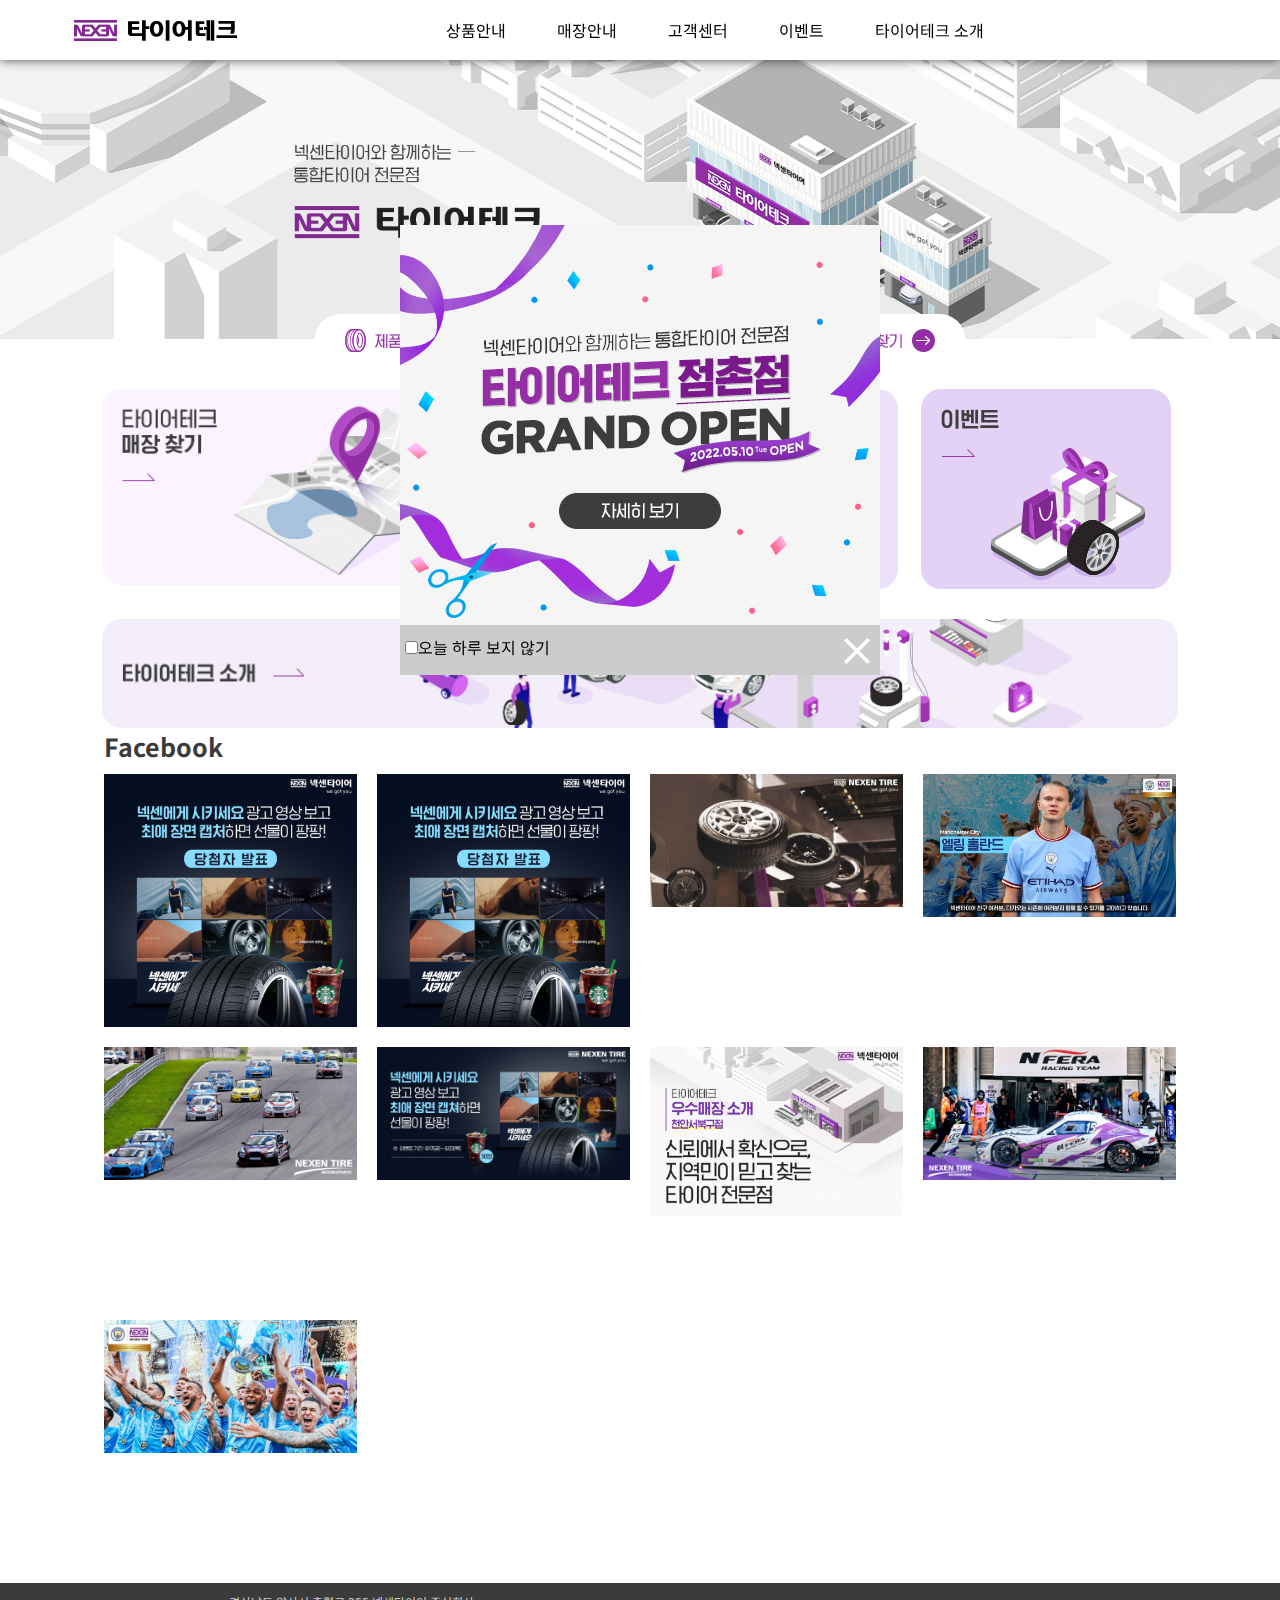
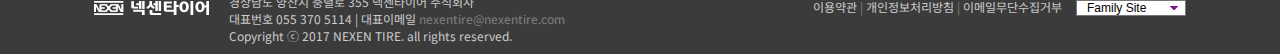
<file: index.html>
<!DOCTYPE html>
<html lang="ko">
<head>
    <meta charset="UTF-8">
    <meta http-equiv="X-UA-Compatible" content="IE=edge">
    <meta name="viewport" content="width=device-width, initial-scale=1.0">
    <title>타이어테그</title>
    <link rel="stylesheet" href="css/reset.css">
    <link rel="stylesheet" href="css/style.css">
    <link rel="stylesheet" href="css/responsive.css">
    <script src="js/jquery-3.6.0.js"></script>
    
</head>
<body>
    <div class="header_container">
        <header>
            <div class="header_main">
                <h1><a href="#">타이어테크</a></h1>
                <button class="trigger">
                    <span></span>
                    <span></span>
                    <span></span>
                </button>
            </div>
            <div class="gnb">
                <div class="navbar">
                    <ul class="navbar_gnb">
                        <li>
                            <a href="#">상품안내</a>
                            <div class="icon"></div>
                                <ul class="sub">
                                    <li><a href="product1.html">내 차에 맞는<br> 타이어 찾기</a></li>
                                    <li><a href="product2.html">승용차용</a></li>
                                    <li><a href="product3.html">suv용</a></li>
                                    <li><a href="product4.html">WINTER</a></li>
                                    <li><a href="product5.html">보증제 안내</a></li>
                                </ul>
                            
                        </li>

                        <li>
                            <a href="#">매장안내</a>
                            <div class="icon"> </div>
                                <ul class="sub">
                                    <li><a href="#">매장 찾기</a></li>
                                    <li><a href="#">신규 매장 안내</a></li>
                                    <li><a href="#">우수 매장 안내</a></li>
                                </ul>
                        </li>
                        <li>
                            <a href="#">고객센터</a>
                            <div class="icon"></div>
                                <ul class="sub">
                                    <li><a href="#">고객문의</a></li>
                                    <li><a href="#">타이어 상식</a></li>
                                    <li><a href="#">타이어 자가 진단</a></li>
                                </ul>
                            

                        </li>
                        <li>
                            <a href="#">이벤트</a>
                            <div class="icon"> </div>
                                <ul class="sub">
                                    <li><a href="#">이벤트</a></li>
                                </ul>
                        
                        </li>
                        <li>
                            <a href="#">타이어테크 소개</a>
                            <div class="icon"> </div>
                                <ul class="sub">
                                    <li><a href="#">타이어 테크</a></li>
                                    <li><a href="#">가맹점 개설 안내</a></li>
                                    <li><a href="#">광고/ 홍보</a></li>
                                </ul>
                        </li>
                    </ul>
                </div>
            </div>
        </header>
        <div class="sub_shadow"></div>
    </div>
    <div id="popup">
        <div class="popup_wrap">
            <img src="img/20220615_popup.jpeg" alt="">
        
        <div class="popup_btns">
            <label for=""><input type="checkbox">오늘 하루 보지 않기</label>
            <a href="#" class="close">닫기</a>
        </div>
        </div>
    </div>

    <div class="visual">
        <img src="img/m_keyvisual.jpg" alt="모바일용 메인화면" class="visual_m">
        <img src="img/keyvisual2.jpg" alt="pc용 메인비주얼" class="visual_pc">
    </div>

    <div class="main_container">
        <div class="search_wrap">
            <div class="search"> 
                <ul>
                    <li>
                        <a href="#">
                            <img src="img/find_01.png" alt="" class="pc">
                            <img src="img/m_find_01.png" alt="" class="mobile">
                        </a>
                    </li>
                    <li>
                        <a href="#">
                            <img src="img/find_02.png" alt="" class="pc">
                            <img src="img/m_find_02.png" alt="" class="mobile">
                        </a>
                    </li>
                    <li>
                        <a href="#">
                            <img src="img/find_03.png" alt="" class="pc">
                            <img src="img/m_find_03.png" alt="" class="mobile">
                        </a>
                    </li>
                </ul>
            </div>
        </div>
        <div class="service_wrap">
            <div class="service">
                    <div class="service_item1 item">
                        <a href="#">
                            <img src="img/block3_01.png" alt="매장찾기pc" class="pc">
                            <img src="img/m_block3_01.png" alt="매장찾기mobile" class="mobile">                        
                        </a>
                    </div> <!-- item1 ends-->

                    <div class="service_right_wrap">
                            <div class="service_item2 item">
                                <a href="#">
                                    <img src="img/block3_02.png" alt="고객문의pc" class="pc">
                                    <img src="img/m_block3_02.png" alt="고객문의mobile" class="mobile">                        
                                </a>
                            </div>

                                <div class="service_item3 item">
                                    <a href="#">
                                        <img src="img/block3_03.png" alt="이벤트pc" class="pc">
                                        <img src="img/m_block3_03.png" alt="이벤트mobile" class="mobile">                        
                                    </a>
                                </div>
                    </div>

                                <div class="service_item4 item">
                                    <a href="#">
                                        <img src="img/block3_04.png" alt="타이어테크소개pc" class="pc">
                                        <img src="img/m_block3_04.png" alt="타이어테크소개mobile" class="mobile">                        
                                    </a>
                                </div>
                </div>
        </div>
        <div class="sns_warp">
        <div class="sns">
            <h3>Facebook</h3>
            <div class="item_wrap">
                <div class="item">
                    <a href="#">
                        <div class="thumb">
                            <img src="img/sns01.png" alt="">
                        </div>
                    </a>
                </div>
                <div class="item">
                    <a href="#">
                        <div class="thumb">
                            <img src="img/sns01.png" alt="">
                        </div>
                    </a>
                </div>
                <div class="item">
                    <a href="#">
                        <div class="thumb">
                            <img src="img/sns02.png" alt="">
                        </div>
                    </a>
                </div>
                <div class="item">
                    <a href="#">
                        <div class="thumb">
                            <img src="img/sns03.jpeg" alt="">
                        </div>
                    </a>
                </div>
                <div class="item">
                    <a href="#">
                        <div class="thumb">
                            <img src="img/sns04.jpeg" alt="">
                        </div>
                    </a>
                </div>
                <div class="item">
                    <a href="#">
                        <div class="thumb">
                            <img src="img/sns05.jpeg" alt="">
                        </div>
                    </a>
                </div>
                <div class="item">
                    <a href="#">
                        <div class="thumb">
                            <img src="img/sns06.png" alt="">
                        </div>
                    </a>
                </div>
                <div class="item">
                    <a href="#">
                        <div class="thumb">
                            <img src="img/sns07.jpeg" alt="">
                        </div>
                    </a>
                </div>
                <div class="item">
                    <a href="#">
                        <div class="thumb">
                            <img src="img/sns08.jpeg" alt="">
                        </div>
                    </a>
                </div>
            </div>
        </div>
        </div>

    </div>

    <div class="footer_wrap">
        <footer>
            <div class="logo">
                <img src="img/footer_logo.png" alt="푸터로고">
            </div>
            <div class="info">
                경상남도 양산시 충렬로 355 넥센타이어 주식회사<br>
                대표번호 055 370 5114 | 대표이메일 <span>nexentire@nexentire.com</span>
                <p>Copyright ⓒ 2017 NEXEN TIRE. all rights reserved.</p>
            </div>
            <div class="link_box">
                <div class="link">
                    <a href="#">이용약관</a> |
                    <a href="#">개인정보처리방침</a> |
                    <a href="#">이메일무단수집거부</a> 
                </div>
            <div class="family_site">
                <select name="fam" id="">
                    <option value="">Family Site</option>
                    <option value="">넥센 타이어</option>
                    <option value="">넥센  넥스트 레벨</option>
                    <option value="">(주)넥센</option>
                    <option value="">KNN</option>
                    <option value="">넥센 타이어 짱</option>
                    <option value="">넥센 타이어 최고</option>
                    <option value="">넥센 타이어 튼튼</option>
                    <option value="">넥센 타이어 굳</option>
                </select>
            </div>

            </div>
        </footer>

    </div>
    <script src="js/main.js"></script>
</body>
</html>
</file>
<file: css/style.css>
@charset "UTF-8";
@import url('https://fonts.googleapis.com/css2?family=Noto+Sans+KR:wght@300;400;500;700&display=swap');

body { font-family:'Noto Sans KR', Arial, Helvetica, sans-serif;}

.header_container {background: #fff; position:fixed; top:0; left:0; width:100%; height:60px; 
                    box-shadow:0 0 10px rgba(0,0,0,0.7); z-index: 10000;}
header {width:1092px; margin:auto;}
    .header_main  {}
    .header_main  h1 {float:left; margin-top:20px; margin-left:-20px; }
    .header_main  h1 a {display:block; background: url('../img/logo.png') no-repeat; width:163px; height:21px;text-indent: -999px;}
    .trigger{display:none;}

.gnb { }
    .navbar {}
    .navbar ul.navbar_gnb { margin-left:163px; text-align:center; }
    .navbar .navbar_gnb > li {display:inline-block;}
    .navbar .navbar_gnb > li > a {display:block; padding:0 30px 0 17px; line-height: 60px; color:#000;}

    .sub {display:none; position:absolute; top:70px;   z-index: 1001; }    
    .sub  li {}
    .sub a {color:#fff;display:block; font-weight:300; padding:10px 30px 0 17px; font-size: 14px; }
    .sub a:hover {color:#ce65e1}


    .sub_shadow {display:none; position:absolute; top:60px; width:100%; height:200px; background:rgba(0,0,0,0.7); z-index: 1000;}

    .visual {text-align:center;}
    .visual_m {display:none;}
    .visual_pc {max-width:100%;}

    .main_container {}
    .search {position:relative; top:-25px; width:650px; margin:auto; padding:12px 30px; border-radius:100px; background: #fff; }
    .search ul {display:flex; justify-content: space-between;}
    .search li {position:relative;}
    .search li:before {position:absolute; content: '';  left:-25px;  width:1px; height:30px; background: #ccc;}
    .search li:first-child:before {display: none;}
    .search a {}
    .search a .pc {}
    .search a .mobile {display:none; }

    .service_wrap {}
    .service {width:1092px; margin:auto;}
    .service:after{display:block; content:''; clear:both;}
    .service .item{float:left; padding: 0 8px;}

    .service .service_item1 {width:50%;}
    .service_right_wrap{width:50%; float:left;}
        .service .service_item2{width:50%}
        .service .service_item3{width:50%;}

    .service .service_item4 {margin-top:30px;}
    .service .pc {}
    .service .mobile {display:none;}

    .service img {max-width:100%;}


    .sns_wrap {margin-top:70px; padding:50px 0; background: #ccc;}
    .sns {width:1092px; margin:auto;}
    .sns h3 {font-size:25px; padding-left:10px; color:#3b3b3b}

    .sns .item_wrap {}
    .sns .item_wrap:after {display:block; content: ''; clear:both;}
    .sns .item {float:left; width:25%; padding:0 10px; } 
    .sns .item a {display:block; margin:10px 0;} 
    .sns .thumb {padding-bottom:100%; height:0;} 
    .sns .thumb img {width:100%;} 

    .footer_wrap {padding:10px 0; background: #3b3b3b;}
    footer {width:1092px; margin:auto; poisition:relative;}
    footer:after {content:''; display:block; clear:both;}
        .logo {float:left;}
        .info {float:left; color:#ccc; font-size: 12px; margin-left: 20px;}
        .info span {color:#808080} 

        .link_box{float:right; }    
            .link {display:inline-block; color:#808080;font-size: 12px; margin-right:10px;}
            .link a {color:#ccc;  line-height: 1px;}
            .family_site {display:inline-block;}
            .family_site select {font-size:12px; width:110px; padding-left:10px; background:#fff url('../img/icon_snb_arr.png') no-repeat right center; appearance:none; }
            .family_site option {}


#popup {position:fixed; top:0; left:50%; bottom:0; z-index: 10000; width:480px; transition:.3s ease-in;}
.popup_wrap { position:absolute; top:50%; left:50%; transform:translate(-100%,-50%);  background: #ccc;  }
.popup_btns {height:50px; padding-top:10px; padding-left:5px; }
.popup_btns .close{ float:right; display:inline-block; margin-top:3px; margin-right:10px; width:26px; height:26px; background:url('../img/pc_main_close.png'); text-indent: -999999px;}






/*****************서브 페이지***********************/
.container { width:1092px; padding:0 20px; margin:auto; }

.product_container {margin-bottom:100px; }

.keyvisual {position:relative; height:170px; background: #EDEDED;}
.keyvisual .title {position:absolute; top:75px; width:100%; text-align: center; z-index: 1;}
.keyvisual h1 {font-size: 48px; font-weight:500; color:#3b3b3b}
.keyvisual .viual {display:table-cell; height:170px; vertical-align:bottom; }
.keyvisual .viual img{max-width: 100%;}

.sub_nav {border-bottom:1px solid #ccc;}
.sub_nav table { margin:auto; }
.sub_nav table td {position:relative; padding:0 20px; }
.sub_nav table td a {display:inline-block; padding:10px; color:#808080;  }
.sub_nav table td.active a {border-bottom:#ce65e1 solid 1px; color:#812990; font-weight:700; margin-bottom:-1px; }
.sub_nav table td.active:after {position:absolute; content: ''; bottom:-5px; left:50%; margin-left:-11px; width:22px; height:5px;  background: url('../img/sub/icon_snb_arr.png') no-repeat;}


.content_wrap {}
.product_cont {position:relative; margin-top:40px;}
.product_title {margin-bottom: 15px;}
.product_title strong {display:block; font-size: 35px; color:#646464; font-weight: 500; margin-bottom: 5px;} 
.product_title span {display:block;font-size: 16px; color:#646464; font-weight: 500;}


.sns_button {position: absolute; right:0; top:0}
.sns_button a {padding-left:5px}
.sns_button a:before { display:inline-block; content:''; width:1px; height:10px; background: #ccc; }
.sns_button a:first-child:before {display:none;}

.title_image {max-width:100%;}
.find_btn_wrap {text-align: center; padding-top:50px }
.btn {padding: 10px 15px ; background: #fff; font-size: 18px;  outline:none;}  
.purple{border: 1px solid #812990; color:#812990;  }
</file>
<file: css/responsive.css>
@charset "UTF-8";
@import url('https://fonts.googleapis.com/css2?family=Noto+Sans+KR:wght@300;400;500;700&display=swap');


@media (max-width:1169px){
    header {position:relative; width:auto; margin:0 10px; }
    .header_main  {}
    .header_main h1 { margin-left:0; }

    .trigger {position:relative; display:block; float:right;  width:22px; margin:15px 10px 0 0; height:22px; border:0;background:transparent; vertical-align:bottom; outline: none; cursor: pointer;}
    .trigger span {position:absolute; left:0; width:22px; height:2px; border-radius:1px; background: #801494; transition:.5s }
    .trigger span:nth-child(1) {top:4px;}
    .trigger span:nth-child(2) {top:50%; transform:translateY(-50%);}
    .trigger span:nth-child(3) {bottom:4px;}

    .trigger.open {}
    .trigger.open span { }
    .trigger.open span:nth-child(1) {transform:rotate(45deg); margin-top:6px; }
    .trigger.open span:nth-child(2) {width:0; }
    .trigger.open span:nth-child(3) {transform:rotate(-45deg); margin-bottom:6px; }


    .gnb {position:fixed; top:0; right:-250px; bottom:0; width:250px; background: #2d2d2d ;}
    .navbar {padding-bottom:100px;}
    .navbar ul.navbar_gnb {margin-left:0; text-align: left; }
    .navbar .navbar_gnb > li {display:block; position:relative;}
    .navbar .navbar_gnb > li > a {padding:0 30px 0 17px; color:#fff; transition: .5s;}

    .icon { position:absolute; top:22px; right:10px; width:14px; height:14px; transition:.5s; }
    .icon::before, .icon::after {display:block; content: ''; position:absolute; width:14px; height:4px; background: #fff; top:50%; transform: translateY(-50%);}
    .icon::before {}
    .icon::after {transform: rotate(90deg); margin-top:-2px;}

        .navbar .navbar_gnb > li.on {}
        .navbar .navbar_gnb > li.on > a {color:#801494}

        .navbar .navbar_gnb > li.on .icon.on{transform: rotate(45deg);}
        .navbar .navbar_gnb > li.on .icon::before,  .navbar .navbar_gnb > li.on .icon.on::after {background:#801494}

        .sub {display:none; position:relative; top:0; background: #444144;  padding-bottom: 15px}    
        .sub  li {}
        .sub br {display:none;}
        .sub a {  }
        .sub a:hover {}

        .service {width:952px;}
        .sns {width:952px}

        footer {width:952px;}
    











}

@media (max-width:991px){ 
    .visual_m {display:block; max-width:100%; margin-top:60px; }
    .visual_pc {display:none;}

    .service {width:712px;}
    .sns {width:712px;}
    .sns .item {width:33.33%;}
    footer {width:712px;}

    .footer_wrap {padding:10px 20px; background: #474747; }
    
        .logo{float:none; margin-bottom:20px;}
        .info{float:none; margin-left:0;}

    .link_box {float:none; position:absolute; top:0; right:0;}
    .link {display: none;}

    /**서브페이지***/
    
.container {width:712px; padding:0 6px;}
.sub_nav table {width:100%;}
.sub_nav table td {position:0 10px;}

.product_title strong {font-size: 24px;} 
.product_title span {font-size: 14px; line-height: 18px;}

.sns_button a:last-child {display:none;}
.sns_button img {height:23px; }

}












@media(max-width:768px){
    .search_wrap{padding:0 20px; }

    .search {top:-40px; width:100%; }
    .search li:before {  left:-20px; height:50px;}
    .search a .pc {display:none;}
    .search a .mobile {display:block; height:50px }


    .service_wrap{padding:0 12px;}
    .service {width:100%;}
    .service .service_item2 {width:100%; padding-bottom:14px;}
    .service .service_item3 {width:100%;}

    .service .pc {display:none;}
    .service .mobile{display:block;}

    .sns .item_warp{ padding:0 10px; }
    .sns h3 {padding-left:10px }
    .sns{width:100%}
    .sns .item {width:50%;}

    footer {width:100%;}

/**서브페이지***/
.container {width:100%; padding: 0 20px; }
.sub_nav {display:none;}


}
</file>
